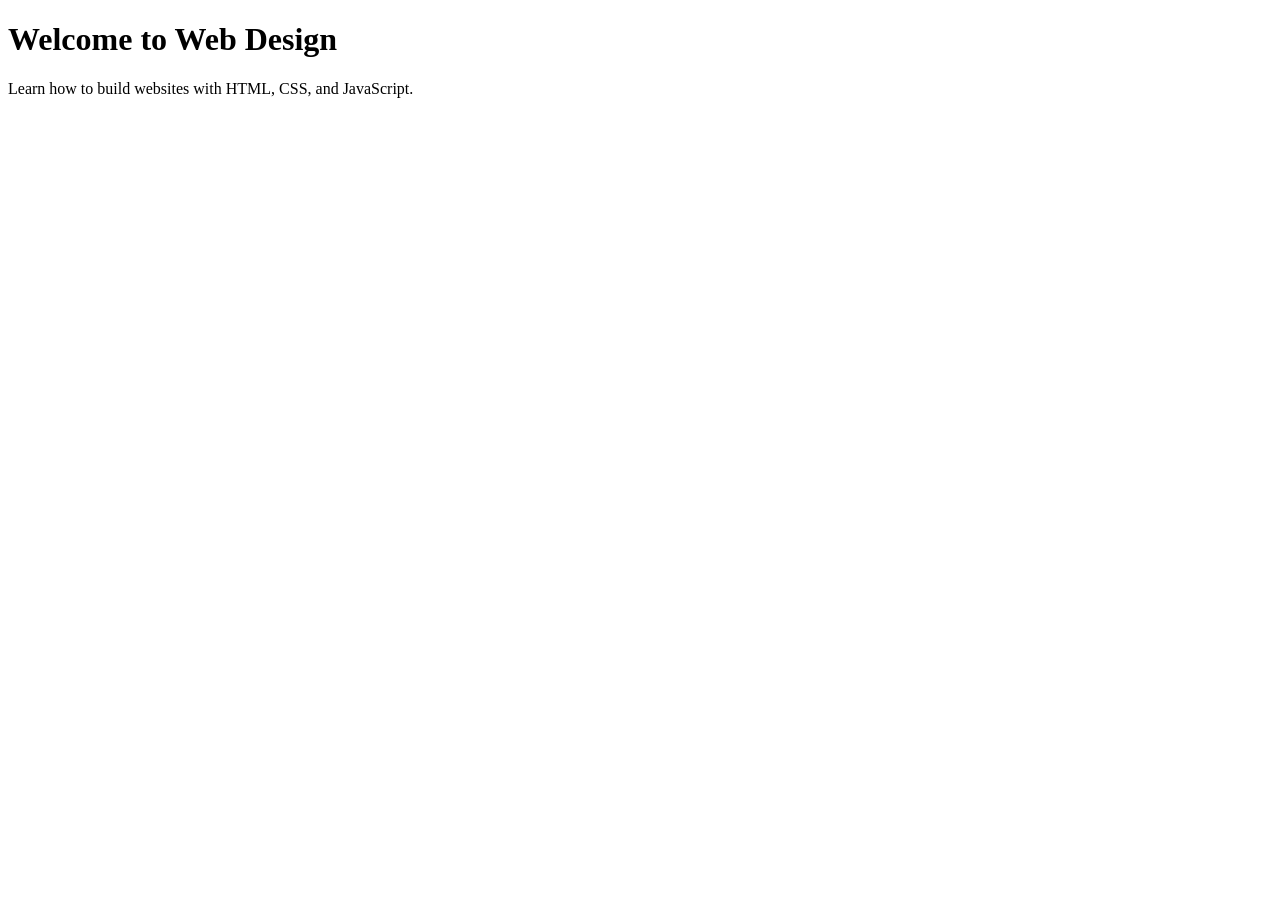
<file: Lesson 2/index.html>
<!DOCTYPE html>
<html lang="en">
<head>    
    <title>Learn Web Design - Free Course</title>
    <meta name="description" content="A complete web design course for beginners.">
    <meta name="keywords" content="web design, HTML, CSS and JavaScript">
</head>
<body>
    <h1>Welcome to Web Design</h1>
    <p>Learn how to build websites with HTML, CSS, and JavaScript.</p>
</body>
</html>
</file>
